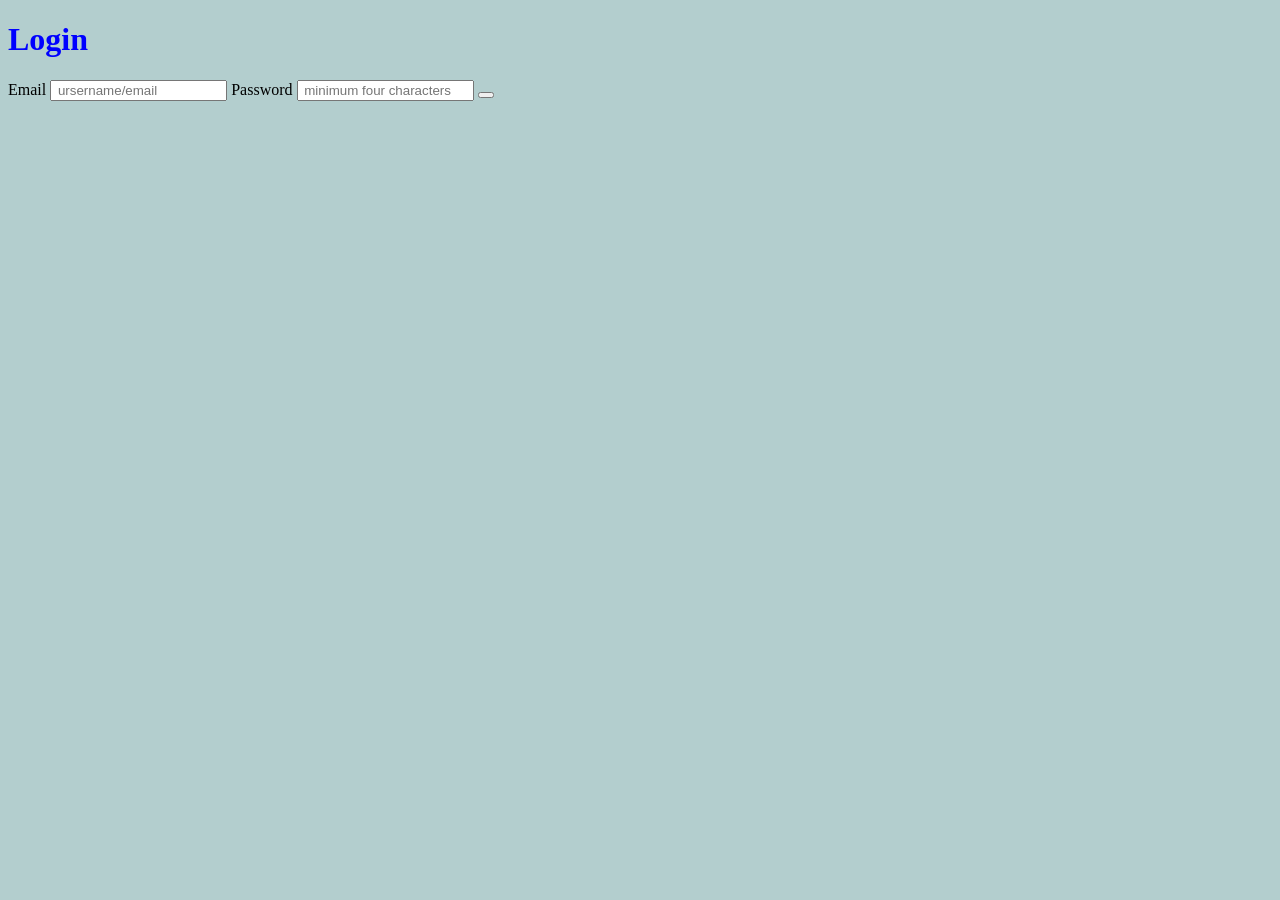
<file: login.html>
<!DOCTYPE html>
<html lang="en">
<head>
    <meta charset="UTF-8">
    <meta name="viewport" content="width=device-width, initial-scale=1.0">
    <link rel="stylesheet" href="index.css">
    <title>Document</title>
</head>
<body>
    <h1>Login</h1>
<form
    action="api/v1/journals" method="post">

    <label for="Email">Email</label>
    <input id="Email" type="text" name="email" placeholder=" ursername/email">

    <label for="Password">Password</label>
    <input id="Password" type="password" name="password" placeholder=" minimum four characters">

    <button type="submit"Login></button>

</form>

</body>
</html>
</file>
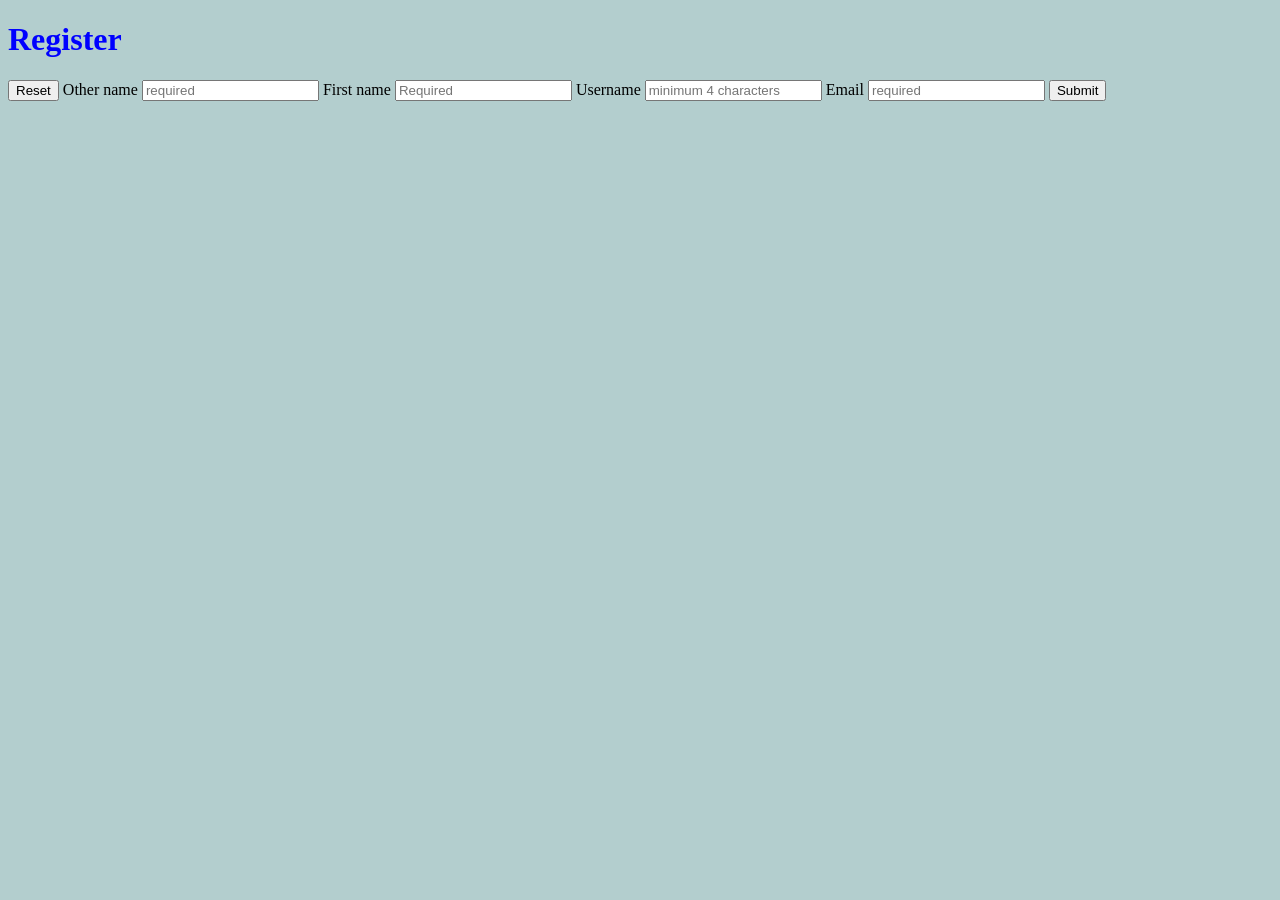
<file: register.html>
<!DOCTYPE html>
<html lang="en">
<head>
    <meta charset="UTF-8">
    <meta name="viewport" content="width=device-width, initial-scale=1.0">
    <link rel="stylesheet" href="index.css">
    <title>Document</title>
</head>
<body>
    <h1>Register</h1>
<form 
action="api/v1/journals" method="post">
<button type="reset">Reset</button>

<label for="Other name">Other name</label>
<input id="Other name" type="text" name="Other name" placeholder="required">

<label for="First name">First name</label>
<input id="First name" type="text" name="First name" placeholder="Required">

<label for="Username">Username</label> 
<input id="Username" type="text" name="title" placeholder="minimum 4 characters">

<label for="Email">Email</label>
<input id="Email" type="email" name="email" placeholder="required">

<button type="submit">Submit</button>


</form>

    
</body>
</html>
</file>
<file: index.css>
h1{color: blue;}
h2{color: brown;}
span{color: aqua; font-size: larger;}
body{background-color: rgb(179, 206, 206);}
</file>
